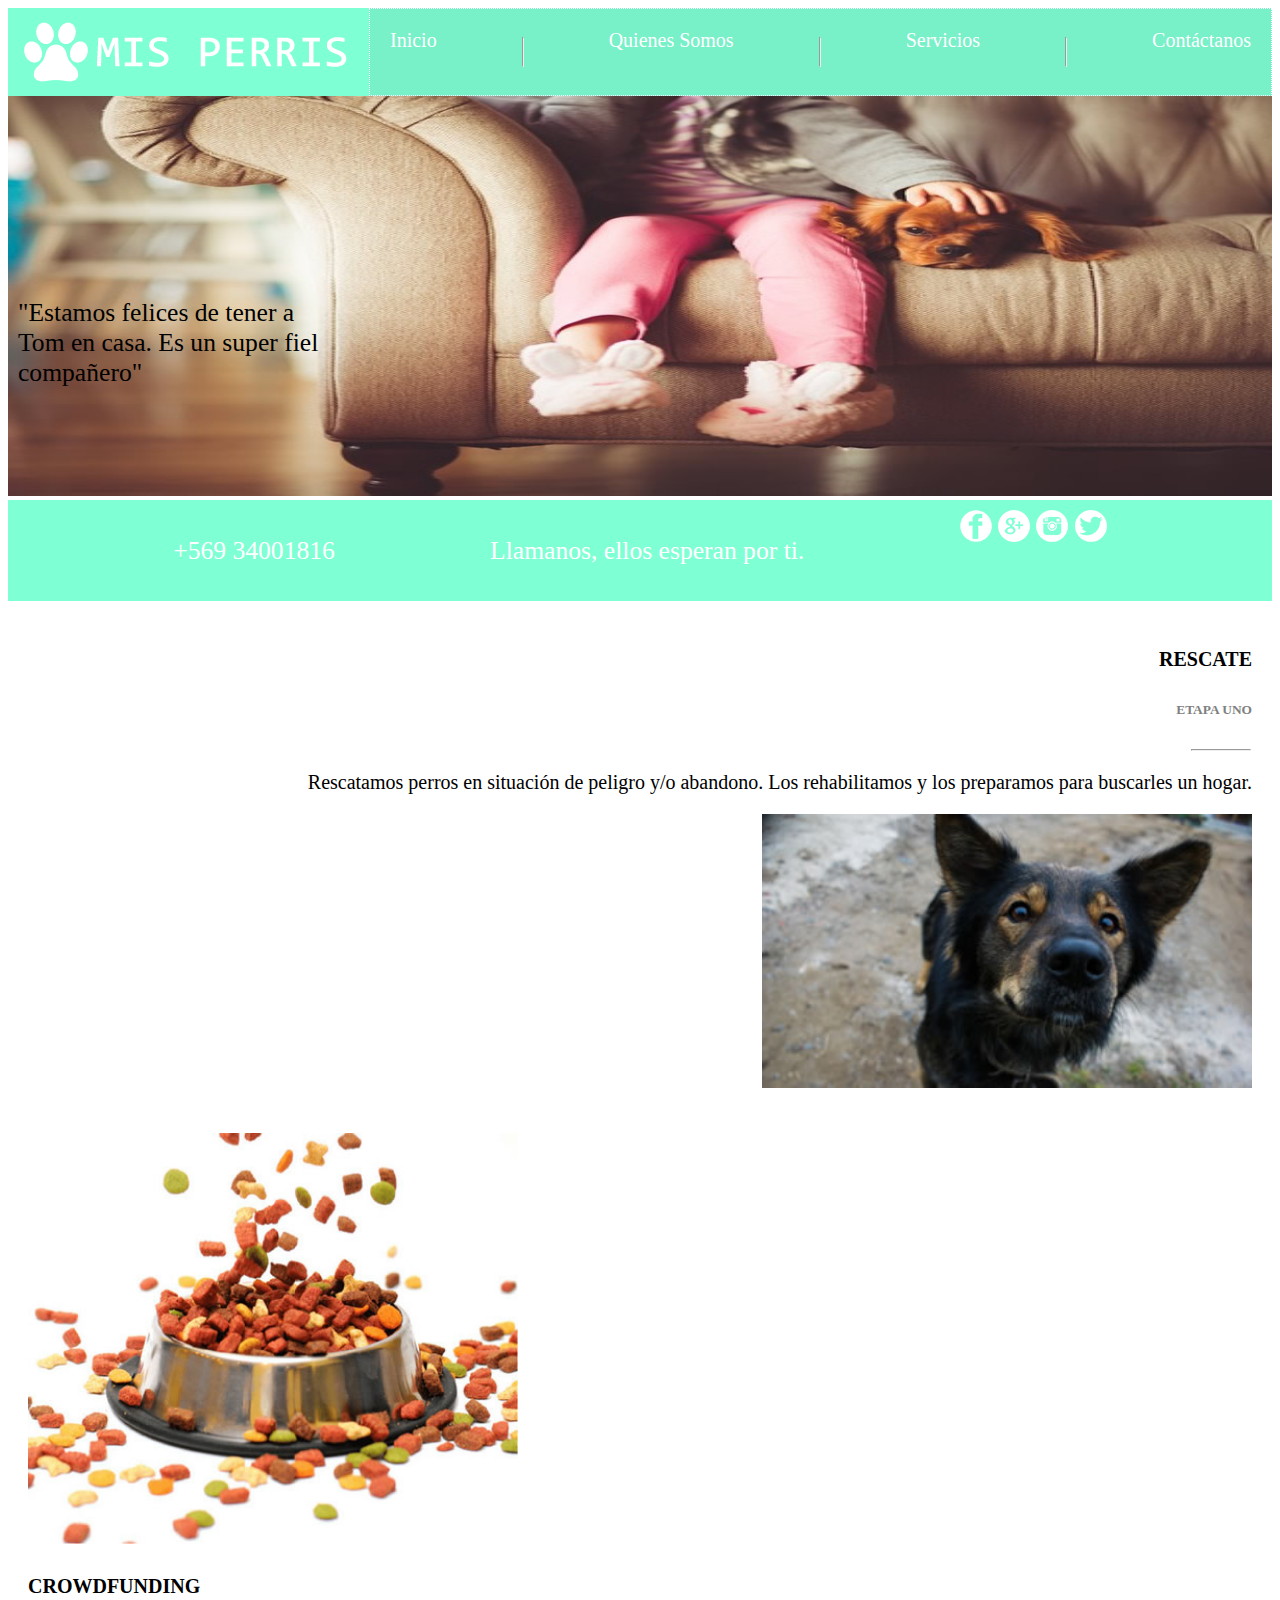
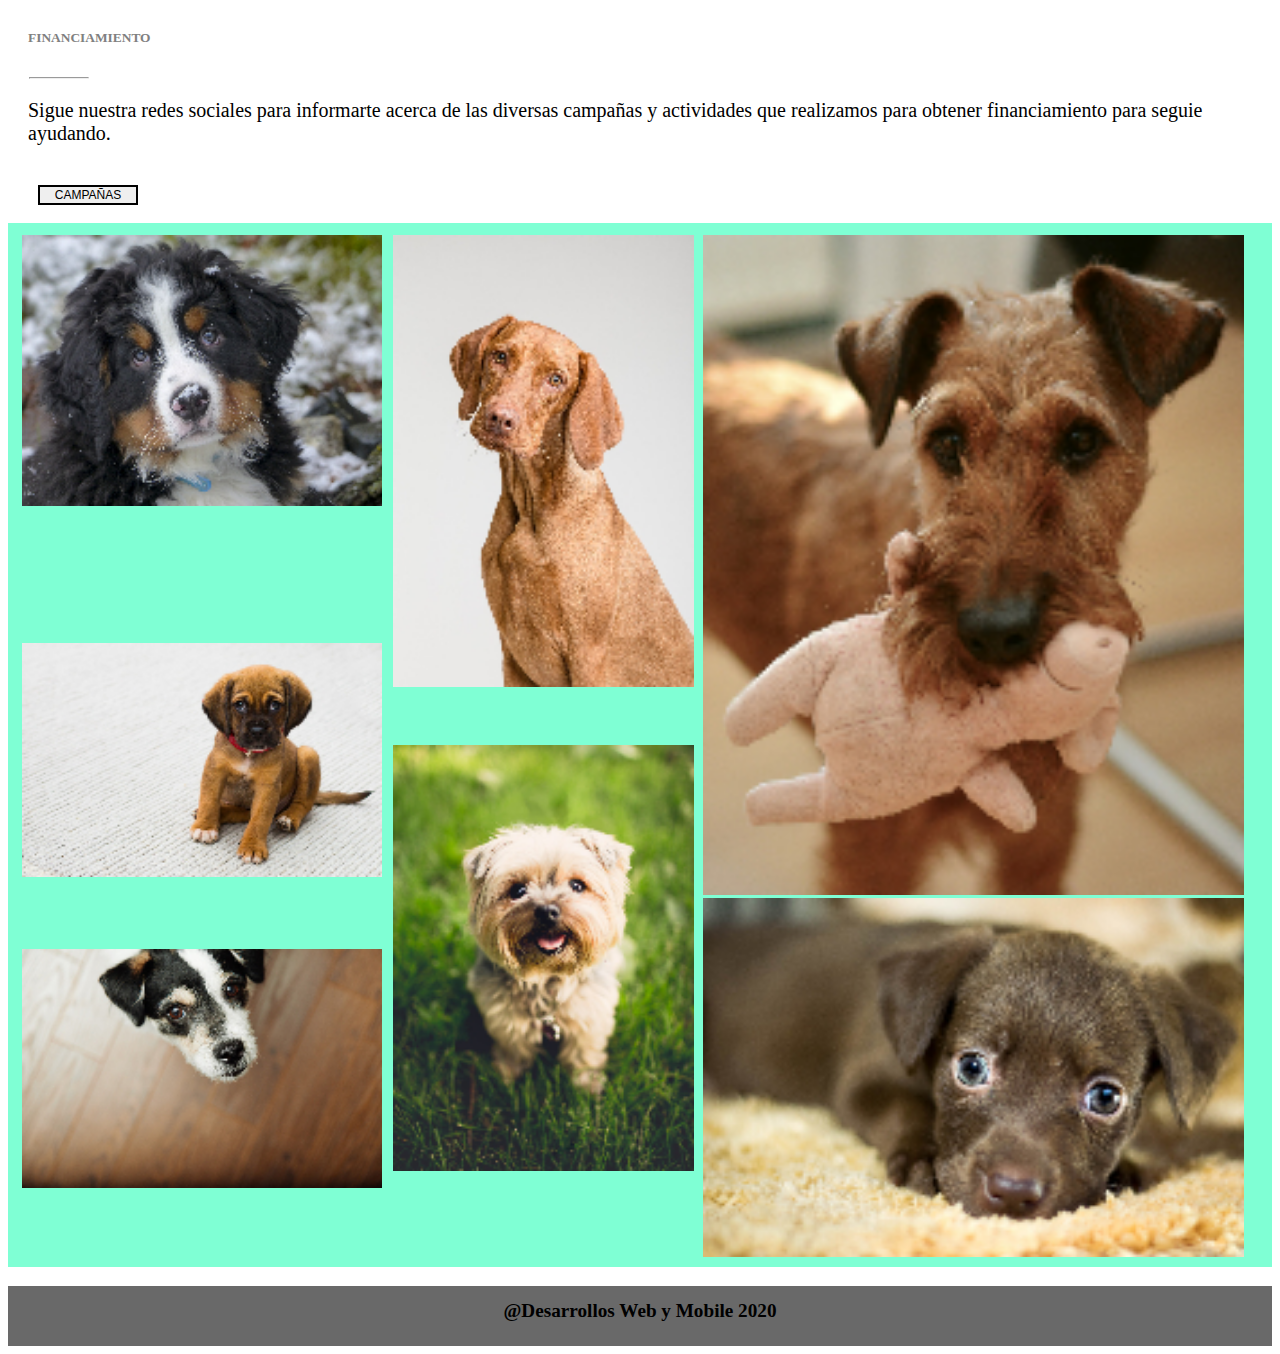
<file: index.html>
<!DOCTYPE html>
<html lang="es">
<head>
    <meta charset="UTF-8">
    <meta name="viewport" content="width=device-width, initial-scale=1.0">
    <link rel="stylesheet" type="text/css" href="./css/estiloss.css">
    <title>.::Mis Perris::.</title>
</head>    
<body>
    <header class="cabecera">
        <img class="logo" src="./img/otros/logo.png" alt="">
            <nav>
                <a href="#Inicio">Inicio</a>
                <hr>
                <a href="#somos">Quienes Somos</a>
                <hr>
                <a href="#servicios">Servicios</a>
                <hr>
                <a href="#contactanos">Contáctanos</a>    
            </nav>
    </header>

    <div class="portada">    
        <div class="img-portada">
            <img src="./img/adoptados/Tom.jpg" alt="">
            <div class="texto-encima">"Estamos felices de tener a Tom en casa. Es un super fiel compañero"</div>
        </div>
    </div>

    <footer class="pie_portada"> 
        <p>+569 34001816</p>
        <p>Llamanos, ellos esperan por ti.</p>
            <div class="social">
                <a href="https://es-la.facebook.com/" target="_blank"> <img src="img/otros/facebookblanco32.png" alt="facebook"></a>
                <a href="https://www.google.com/gmail/about/" target="_blank"><img src="img/otros/googleplusblanco32.png" alt="youtube"></a>
                <a href="https://www.instagram.com/?hl=es-la" target="_blank"><img src="img/otros/instagramblanco32.png" alt="linkedin"></a>
                <a href="https://twitter.com/?lang=es" target="_blank"><img src="img/otros/twitterblanco32.png" alt="instagram"></a>
            </div>
    </footer>

    <section>
        <article>
            <div class="rescate">
                <h4>RESCATE</h4>
                <h6>ETAPA UNO</h6>
                <hr class="hrcorto1">                    
                <p>Rescatamos perros en situación de peligro y/o abandono. Los rehabilitamos y los preparamos para buscarles un hogar.</p>
                <img id="imgrescate" src="img/otros/rescate.jpg">
            </div>
           <div class="crow">
                <img id="imgcrow" src="img/otros/crowfunding.jpg">                    
                <h4>CROWDFUNDING</h4>
                <h6>FINANCIAMIENTO</h6>
                <hr class="hrcorto2">
                <p>Sigue nuestra redes sociales para informarte acerca de las diversas campañas y actividades que realizamos para obtener financiamiento para seguie ayudando.</p>
               </div>
        </article>
    </section>

    <button onclick="window.location.href='construccion.html'">CAMPAÑAS</button>
    <br>
    <br>
    <section>
        <div class="contenedor">
             <div class=row>
                 <div class="imagen1 img"><a href="img/rescatados/Oso.jpg" target="_blank"><img src="img/rescatados/Oso_tn.jpg" alt=""></a></div>
                 <div class="imagen2 img"><a href="img/rescatados/Maya.jpg" target="_blank"><img src="img/rescatados/Maya_tn.jpg" alt=""></a></div>
                 <div class="imagen3 img"><a href="img/rescatados/Wifi.jpg" target="_blank"><img src="img/rescatados/Wifi_tn.jpg" alt=""></a></div>
             </div>
            <div class=row1>     
                 <div class="imagen4 img"><a href="img/rescatados/Chocolate.jpg" target="_blank"><img src="img/rescatados/Chocolate_tn.jpg" alt=""></a></div>
                 <div class="imagen5 img"><a href="img/rescatados/Pexel.jpg" target="_blank"><img src="img/rescatados/Pexel_tn.jpg" alt=""></a></div>
             </div>
             <div class=row2>    
                 <div class="imagen6 img"><a href="img/rescatados/Bigotes.jpg" target="_blank"><img src="img/rescatados/Bigotes_tn.jpg" alt=""></a></div>
                 <div class="imagen7 img"><a href="img/rescatados/Luna.jpg" target="_blank"><img src="img/rescatados/Luna_tn.jpg" alt=""></a></div>
             </div>
        </div>
    </section>
    <footer id="pie">
        <p><strong>@Desarrollos Web y Mobile 2020</strong></p>
    </footer>
</body>
</html>
</file>
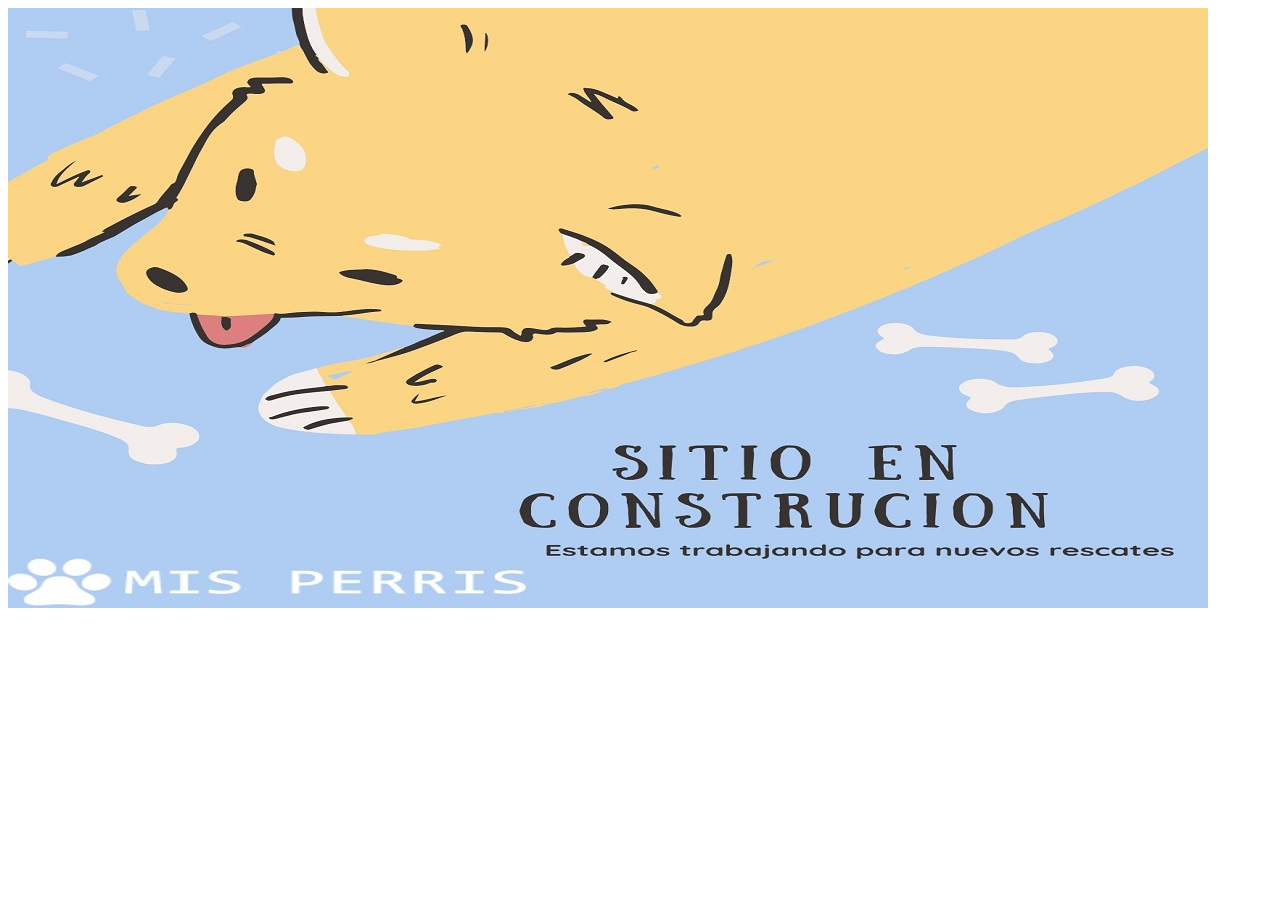
<file: construccion.html>
<!DOCTYPE html>
<html lang="en">
<head>
    <meta charset="UTF-8">
    <title>Construccion</title>
    <link rel="stylesheet" href="css/estiloss.css">
</head>
<body>
    <img src="img/otros/Sitio%20en%20construcion.jpg" alt="">
</body>
</html>
</file>
<file: css/estiloss.css>
*{
    box-sizing: border-box;
}

.logo{
    text-align: center;
    padding: 14px 16px;
    background-color: aquamarine;
    width: 100%;
}

nav{
    text-align: center;
    border: dotted 1px white;
    background-color: rgb(120, 240, 200);
    padding: 10px;
}

a{
    color: white;
    text-decoration: none;
}

.portada{
    position: relative;
}
.img-portada img{
    width: 100%;
    position: relative;
}

.texto-encima{
    position: absolute;
    top: 50%;
    left: 10px; 
    right: 75%;
    font-size: 3vw;
}

.pie_portada{
    margin-top: -20px;
    text-align: center;
    background-color: aquamarine;
    color: white;
    width: 100%;
  
}

.rescate{
    text-align: right;
    padding: 20px;
    width: 100%;
}

#imgrescate{
    width: 40%;
}
h6{
    color: grey;
}

.hrcorto1{
    width: 60px;
    margin-right: 1px;
}

.crow{
    text-align: left;
    padding: 20px;
    width: 100%;

}

.hrcorto2{
    width: 60px;
    margin-left: 1px;
}

#imgcrow{
    width: 40%;
}

button{
    border: solid 2px;
    color: black;
    width: 100px;
    font-size: 12px;
    margin-left: 30px;    
}

.img{
    width: 100%;
}

.contenedor{
    display: flex;
    flex-direction: row;
    background-color: aquamarine;
    padding: 1%;    
}

.row img{
    flex-direction: column;
    width: 100%;
    margin: 0 1px 0 1px;
}

.row1 img{
    display: flex;
    flex-direction: column; 
    width: 100%;
    margin: 0 1px 0 1px;
}

.row2 img{
    display: flex;
    flex-direction: column; 
    width: 100%;
    margin: 0 1px 0 1px;
}

.imagen1{
    height: 40%;
    width: 100%;
}

.imagen2{
    height: 30%;
    width: 90%;
}

.imagen3{
    height: 30%;
    width: 90%;
}

.imagen4{
    height: 50%;
    width: 95%;   
}

.imagen5{
    height: 50%;
    width: 95%;
}

.imagen6{
    height: 65%;
    width: 100%;
}
.imagen7{
    height: 10%;
    width: 100%;
}

#pie{
    height: 60px;
    text-align: center;
    background-color: dimgray;
    color: black;
    line-height: 50px;
    font-size: 3vw;
}

@media (min-width: 400px){
    .logo{
        background-color: aquamarine;
        width: 30%;
    }

    .cabecera{
        display: flex;
    }
    
    nav{
        display: flex;
        flex-flow: nowrap;
        padding: 20px;
        width: 100%;
    }
    
    a{
        font-size: 20px;
        color: white;
        text-decoration: none;
    }

    .img-portada img{
        height: 400px;
        position: relative;
    }
    
    .texto-encima{
        position: absolute;
        top: 50%;
        left: 10px; 
        right: 75%;
        font-size: 2vw;
    }
    .pie_portada{
        margin-top: 0px;
        display: flex;
        background-color: aquamarine;
        color: white;
        width: 100%;
        font-size: 2vw;
        padding: 10px;
        justify-content: space-evenly;
    }

    .rescate {
        font-size: 20px;
    }

    .crow {
        font-size: 20px;
    }
    
    .img{
        width: 97%;
    }
    
    .contenedor{
        display: flex;
        background-color: aquamarine; 
        width: 100%;
        height: auto;
    }
    
    .row img, .row1 img, .row2 img{
        flex-direction: column;
        width: 100%;
    }
    
    .row{
        width: 30%;
    }
    
    .row1{
        width: 25%;
    }
    
    .row2{
        width: 45%;
       
    }

    #pie{
        font-size: 1.5vw;
    }
    
}
</file>
